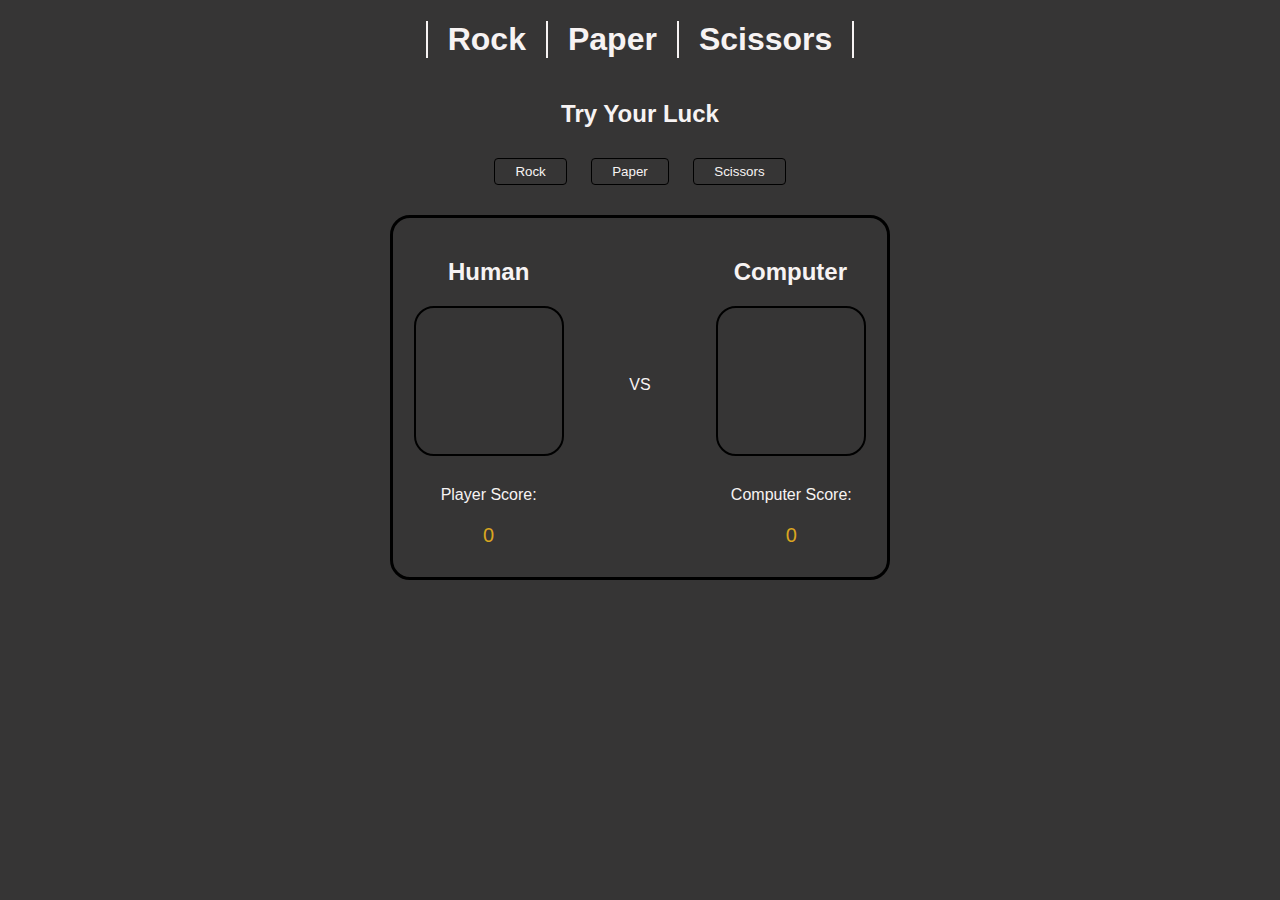
<file: index.html>
<!DOCTYPE html>
<html lang="en">
<head>
    <meta charset="UTF-8">
    <meta http-equiv="X-UA-Compatible" content="IE=edge">
    <meta name="viewport" content="width=device-width, initial-scale=1.0">
    <link rel="stylesheet" href="styles.css">
    <title>Rock Paper Scissors</title>
</head>
<body>
    <div id="content-wrapper">
        <div class="content">
            <div class="header">
                <h1 class="rock">Rock</h1>
                <h1 class="paper">Paper</h1>
                <h1 class="scissors">Scissors</h1>
            </div>
            <h2>Try Your Luck</h2>
            <div id='selectors'>
                <button class="selector">Rock</button>
                <button class="selector">Paper</button>
                <button class="selector">Scissors</button>
            </div>
            <div class="game-wrapper">
                <div class="titles">
                    <h2>Human</h2>
                    <h2>Computer</h2>
                </div>
                <div id="game-box">
                    <div class="user">
                        <div class="player-choice"><img class="align-left slide-in"></div>
                        <div class="score">Player Score:</div>
                        <div class="player-score">0</div>
                    </div>
                    <div class="vs"><span class="text">VS</span></div>
                    <div class="computer">
                        <div class="computer-choice"><img class="align-right slide-in"></div>
                        <div class="score">Computer Score:</div>
                        <div class="computer-score">0</div>
                    </div>
                </div>
            </div>
            <h3 id="win-loss-flavor"></h3>
            <h3 id="end-game-message"></h3>
        </div>
    </div>


    <script src="script.js"></script>
</body>
</html>
</file>
<file: styles.css>
@font-face {
    font-family: 'Roboto', sans-serif;
    src: url("https://fonts.googleapis.com/css2?family=Roboto:wght@100&display=swap");
}

html {
    box-sizing: border-box;
    font-family: 'Roboto', sans-serif;
}

*, *:before, *:after {
    box-sizing: inherit;
}

body {
    margin: 0px;
}

#content-wrapper {
    display: flex;
    justify-content: center;
    background-color: #363535;
    color: #f7f3f3;
    min-height: 100vh;
    padding: 0px;
}

.content {
    width: 500px;
    max-width: 600px;
    text-align: center;
}

.header {
    display: flex;
    justify-content: center;
}

h1 {
    padding-left: 20px;
    padding-right: 20px;
}

.rock {
    border-left: 2px solid #f7f3f3;
}

.paper {
    border-left: 2px solid #f7f3f3;
    border-right: 2px solid #f7f3f3;
}

.scissors {
    border-right: 2px solid #f7f3f3;
}

#selectors {
    width: 100%;
    padding: 10px;
    margin-bottom: 20px;
}

#selectors > * {
    background-color: transparent;
    color: #f7f3f3;
    padding: 5px 20px 5px 20px;
    margin: 0 10px 0 10px;
    border: 1px solid black;
    border-radius: 4px;
}

#selectors > *.active {
    border: 1px solid goldenrod;
}

#selectors > *:hover {
    border: 1px solid goldenrod;
    cursor: pointer;
}

.game-wrapper {
    border: 3px solid black;
    border-radius: 20px;
    padding: 20px;
}

.titles {
    display: flex;
    justify-content: space-between;
}

.titles > * {
    padding-left: 35px;
    padding-right: 20px;
}


#game-box {
    display: flex;
    justify-content: center;
}

#game-box > * {
    display: flex;
    flex: 1;
    align-items: center;
    flex-direction: column;
}

.player-choice, .computer-choice {
    border: 2px solid black;
    display: flex;
    align-items: center;
    justify-content: center;
    border-radius: 20px;
    width: 150px;
    height: 150px;
}

.player-choice.active {
    border: 1px solid goldenrod;
    transition-delay: 1s;
}

.computer-choice.active {
    border: 1px solid goldenrod;
    transition-delay: 1.5s;
}

.score {
    padding-top: 30px;
}

.player-score, .computer-score {
    padding-top: 20px;
    padding-bottom: 10px;
    color: goldenrod;
    font-size: 20px;
}

.vs {
    margin-top: 70px;
}

img {
    width: 130px;
    height: 130px;
}

.align-left {
    float: left;
}

.align-right {
    float: right;
}

.slide-in {
    opacity: 0;
    transition: all 1.5s;
}

.align-left.slide-in {
    transform: translateX(-30%);
}

.align-right.slide-in {
    transform: translateX(30%);
    transition-delay: .5s;
}

.slide-in.active {
    opacity: 1;
    transform: translateX(0%);
}

.text {
    transition: transform 1s, color .5s, text-shadow 1s;
}

.text.active {
    transition-delay: 1.5s;
    transform: scale(2, 2);
    color: goldenrod;
    text-shadow: 0 0 5px goldenrod;
}

.reset {
    background-color: #00000085;
    border: 2px solid #f7f3f3;
    border-radius: 4px;
    color: #f7f3f3;
    padding: 10px 30px 10px 30px;
    font-weight: bold;
}

.reset:hover {
    border: 1px solid goldenrod;
    cursor: pointer;
}
</file>
